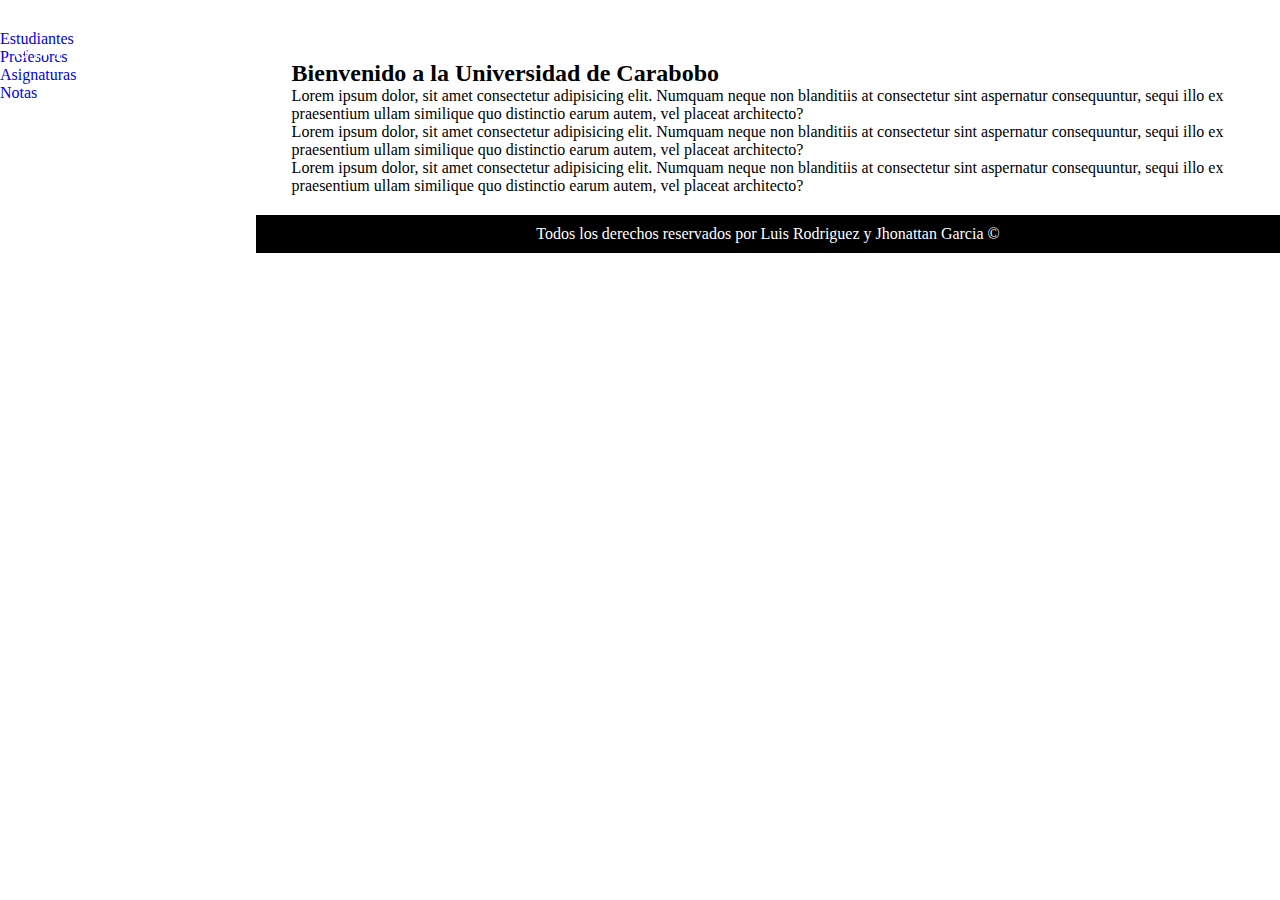
<file: index.html>
<!DOCTYPE html>
<html lang="en">
<head>
	<meta charset="UTF-8">
	<meta name="viewport" content="width=device-width, initial-scale=1.0">
	<title>Universidad de Carabobo</title>
	<link rel="stylesheet" href="css/styles.css">
</head>
<body>
	<header>
		<div class="contenedor clearfix">
			<div class="logo">
				<h2><a href="index.html">Universidad de Carabobo</a></h2>
			</div>
			<nav class="navegacion-principal clearfix">	
				<a href="index.html">Inicio</a>
				<a href="#">Informacion</a>
				<a href="#">Contacto</a>
				<a href="#">Ayuda</a>
			</nav>
		</div>
	</header>

	<div class="contenedor cuerpo">
		<div class="contenido">
			<h2>Bienvenido a la Universidad de Carabobo</h2>
			<p class="presentacion">Lorem ipsum dolor, sit amet consectetur adipisicing elit. Numquam neque non blanditiis at consectetur sint aspernatur consequuntur, sequi illo ex praesentium ullam similique quo distinctio earum autem, vel placeat architecto?</p>
			<p class="presentacion">Lorem ipsum dolor, sit amet consectetur adipisicing elit. Numquam neque non blanditiis at consectetur sint aspernatur consequuntur, sequi illo ex praesentium ullam similique quo distinctio earum autem, vel placeat architecto?</p>
			<p class="presentacion">Lorem ipsum dolor, sit amet consectetur adipisicing elit. Numquam neque non blanditiis at consectetur sint aspernatur consequuntur, sequi illo ex praesentium ullam similique quo distinctio earum autem, vel placeat architecto?</p>
		</div>
	
		<aside>
			<ul class="barra-menu">
				<li><a href="estudiantes.html">Estudiantes</a></li>
				<li><a href="#">Profesores</a></li>
				<li><a href="#">Asignaturas</a></li>
				<li><a href="#">Notas</a></li>
			</ul>
		</aside>

		<footer>
			<p>Todos los derechos reservados por Luis Rodriguez y Jhonattan Garcia &copy;</p>
		</footer>	
	</div>
</html>
</file>
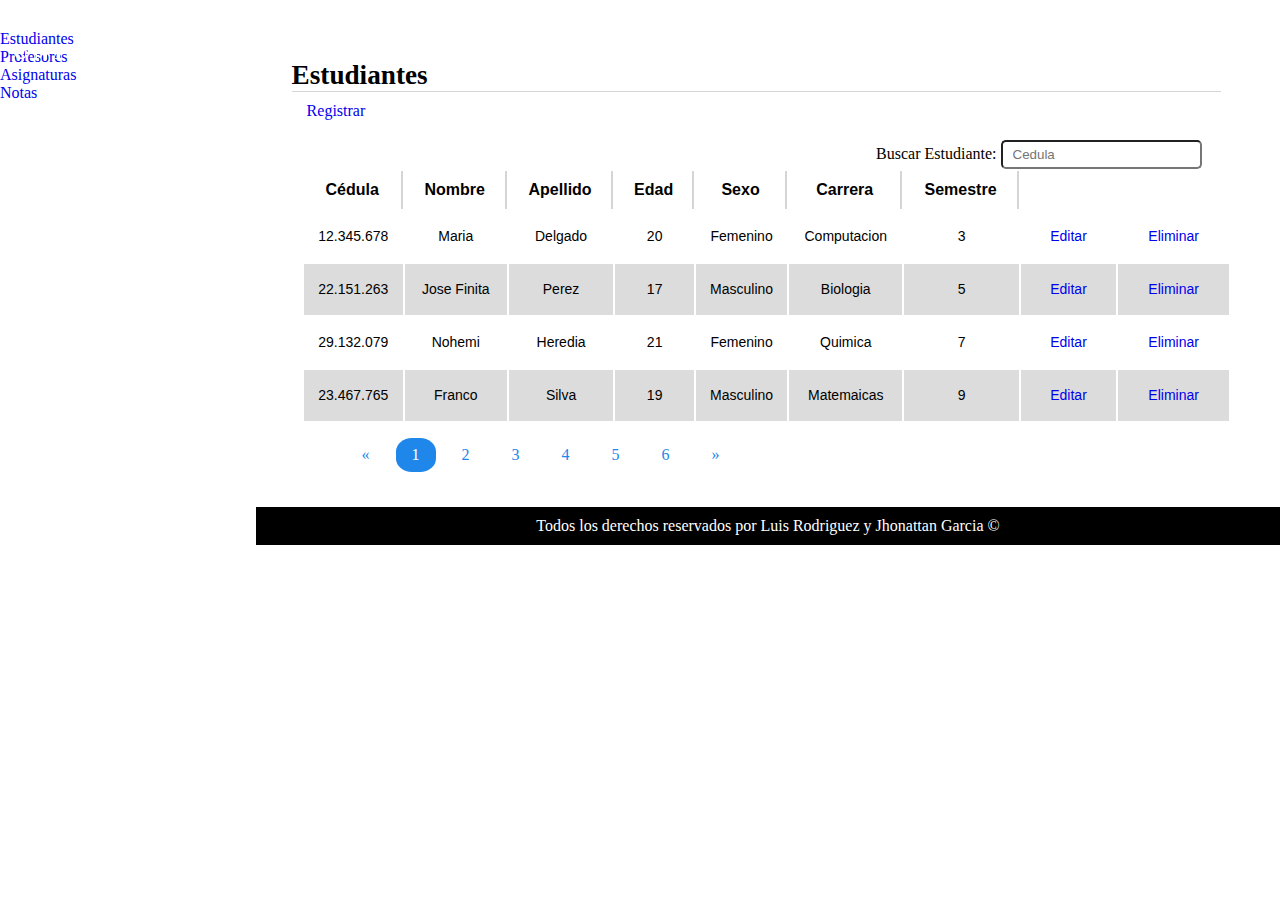
<file: estudiantes.html>
<!DOCTYPE html>
<html lang="en">
<head>
	<meta charset="UTF-8">
	<meta name="viewport" content="width=device-width, initial-scale=1.0">
	<title>Estudiantes | Universidad de Carabobo</title>
	<link rel="stylesheet" href="css/styles.css">
</head>
<body>
	<header>
		<div class="contenedor clearfix">
			<div class="logo">
				<h2><a href="index.html">Universidad de Carabobo</a></h2>
			</div>
			<nav class="navegacion-principal clearfix">	
				<a href="index.html">Inicio</a>
				<a href="#">Informacion</a>
				<a href="#">Contacto</a>
				<a href="#">Ayuda</a>
			</nav>
		</div>
	</header>

	<div class="contenedor cuerpo">
		<div class="contenido">
			<div class="encabezado-tabla">
				<h2>Estudiantes</h2>
				<div class="button registrar">
					<a href="#">Registrar</a>
				</div>

				<div class="buscador">
					<label for="buscar-estudiante" class="busqueda-estudiante">Buscar Estudiante:</label>
					<input type="search" id="buscar-estudiante" name="buscar-estudiante" placeholder="Cedula">
				</div>
			</div>
			<table>
				<thead>
					<tr>
						<th>Cédula</th>
						<th>Nombre</th>
						<th>Apellido</th>
						<th>Edad</th>
						<th>Sexo</th>
						<th>Carrera</th>
						<th>Semestre</th>
					</tr>
				</thead>

				<tbody>
					<tr>
						<td>12.345.678</td>
						<td>Maria</td>
						<td>Delgado</td>
						<td>20</td>
						<td>Femenino</td>
						<td>Computacion</td>
						<td>3</td>
						<td><a href="#" class="button editar">Editar</a></td>
						<td><a href="#" class="button eliminar">Eliminar</a></td>
					</tr>

					<tr>
						<td>22.151.263</td>
						<td>Jose Finita</td>
						<td>Perez</td>
						<td>17</td>
						<td>Masculino</td>
						<td>Biologia</td>
						<td>5</td>
						<td><a href="#" class="button editar">Editar</a></td>
						<td><a href="#" class="button eliminar">Eliminar</a></td>
					</tr>

					<tr>
						<td>29.132.079</td>
						<td>Nohemi</td>
						<td>Heredia</td>
						<td>21</td>
						<td>Femenino</td>
						<td>Quimica</td>
						<td>7</td>
						<td><a href="#" class="button editar">Editar</a></td>
						<td><a href="#" class="button eliminar">Eliminar</a></td>
					</tr>

					<tr>
						<td>23.467.765</td>
						<td>Franco</td>
						<td>Silva</td>
						<td>19</td>
						<td>Masculino</td>
						<td>Matemaicas</td>
						<td>9</td>
						<td><a href="#" class="button editar">Editar</a></td>
						<td><a href="#" class="button eliminar">Eliminar</a></td>
					</tr>
				</tbody>
			</table>
			<div class="pagination">
				<a href="#">&laquo;</a>
				<a class="active" href="#">1</a>
				<a href="#">2</a>
				<a href="#">3</a>
				<a href="#">4</a>
				<a href="#">5</a>
				<a href="#">6</a>
				<a href="#">&raquo;</a>
			</div>
		</div>
	
		<aside>
			<ul class="barra-menu">
				<li><a href="estudiantes.html">Estudiantes</a></li>
				<li><a href="#">Profesores</a></li>
				<li><a href="#">Asignaturas</a></li>
				<li><a href="#">Notas</a></li>
			</ul>
		</aside>

		<footer>
			<p>Todos los derechos reservados por Luis Rodriguez y Jhonattan Garcia &copy;</p>
		</footer>	
	</div>

</html>
</file>
<file: css/styles.css>
/*-----------General-------*/
html {
  box-sizing: border-box;
}

*, *::after, *::before {
  box-sizing: inherit;
  margin:0;
  padding:0;
}

body {
	background-color: white;
}

a{
	text-decoration: none;
}

.ocultar { display: none; }

/*Importaciones*/
@import url("fonts.css");

/*------Header------*/
header {
	width: 100%;
	position: fixed; /* Set the navbar to fixed position */
	top: 0; /* Position the navbar at the top of the page */
}
header div.encabezado {
	background-color:  #222222;
	padding: 5px 10px;
	overflow: hidden;
	
}

/*Logo*/

div.logo {
	float: left;
	width: 70%;
	padding: 8px 0 0 13px;
	margin: auto;
}

div.logo h2 a{
	font-size: .9em;
	font-family: 'Calisto MT Bold', Verdana, Cambria;
	color: white;
	text-transform: uppercase;
	line-height: 1px;
	letter-spacing: 5px;
}

nav.navegacion-principal{
	width: 30%;
	float: left;
}

nav.navegacion-principal a {
	display: inline-block;
	margin-right: 5px;
	padding: 10px 15px;
	font-size: .9em;
	font-family: 'Calisto MT Bold', Verdana, Cambria;
	color: #ffffff;
}

nav.navegacion-principal a:hover {
	background-color: white;
	color: black;
	border-radius: 20px;
	transition: all .6s ease;
}

/*Intro de la pagina en index.html*/
div#inicio h2{
	font-size: 2.1em;
	text-align: center;
	text-transform: uppercase;
	letter-spacing: 3px;
	margin-bottom: 15px;
}

div.presentacion {
	display: block;
	margin: 3% 5%;
	background: #dedede;
	padding: 20px;
	width: 90%;
}

div.presentacion h3 {
	font-size: 1.5em;
	text-transform: uppercase;
	margin: 10px auto 15px 20px;
}

div.presentacion p {
	font-size: 18px;
	font-family: "Cairo", Helvetica, sans-serif;
	text-align: justify;
	text-indent: 5%;
	line-height: 1.7;
}

/*Slideshow*/
#jssor_1 {
	box-shadow: 0 10px 15px #666;
}

/*Cuerpo de la pagina*/
div.contenedor {
	width: 100%;
	height: 100%;
	margin-top: 30px;
}

div.contenido, div#contenido-tabla {
	padding: 20px 10px;
	margin-top: 10px;
	float: right;
	width: 78%;
}

div.encabezado-tabla h2 {
	width: 95%;
	font-size: 1.7em;
	border-bottom: 1px solid #D5D5D5;
}

.buscador{
	float: right;
	margin-top: 10px;
	margin-right: 7%;
}

.buscador input{
	border-radius: 5px;
	padding: 5px 10px;
}

/*Botones*/
.button {
	padding: 10px 15px;
	border-radius: 10px;
	display: inline-block;
	width: 100%;
}

.button:hover {	
	cursor: pointer;
}

#registrar, #editar, #eliminar {
	text-transform: uppercase;
	color: white;
	font-family: Arial, Verdana, 'Times New Roman';
}


#registrar {
	width: 13%!important;
	font-size: 1.1em;
	margin-top: 5px;
	background: #1E87E9;
}

#registrar:hover, #editar:hover {
	background-color: #4E9DE6;
}


#registar, #editar {
	background: #1E87E9;
}

#editar, #eliminar {
	font-size: 14px;
	padding: 10px 15px;
	text-transform: capitalize;
}

#eliminar {
	background-color: #FC1E1E;
}

#eliminar:hover {
	background-color: #FF4343;
}

/*Tabla de datos registrados*/
table {
	margin: 10px auto 0 10px;
	width: 95%;
}

table thead tr th {
	font-size: 16px;
	text-transform: capitalize;
	font-family: Verdana, Arial, 'Times New Roman';
	padding: 10px 15px;
	margin-right: 25px;
	border-right: 2px solid #D5D5D5;
}

table tbody tr td {
	text-align: center;
	padding: 5px 10px;
	font-size: 14px;
	font-family: Verdana, Arial;
	text-transform: capitalize;
	line-height: 1.5;
}

table tr:nth-child(4n),
table tr:nth-child(4n-2) {
  background-color: #dcdcdc;
}

/*Barra de Menu Lateral*/
nav.navegacion-vertical {
	background-color: #EDEBEB;
	float: left;
	width: 20%;
	height: 100%; /* Full-height: remove this if you want "auto" height */
	position: fixed; /* Fixed Sidebar (stay in place on scroll) */
	left: 0;
	top: 7.1%;
	padding-top: 10px;
}

nav.navegacion-vertical a.tablinks{
	font-size: 1.2em;
	font-family: Arial, Verdana;
	border-bottom: .5px solid #1E87E9;
	padding: 15px 20px;
	display: block;  
	transition: all .3s ease;
	cursor: pointer;
}

nav.navegacion-vertical a.tablinks:not(.active), 
.pagination a:not(.active){
	color: #1E87E9;
}

nav.navegacion-vertical a.tablinks:nth-child(4) { border:none;}

nav.navegacion-vertical a.tablinks:hover, .pagination a:hover, .active {
	background-color: #1E87E9;
	color: white;
}

/* Pagination links */
.pagination { width: 50%; margin-left: 5%;}

.pagination a {
	float: left;
	padding: 8px 16px;
	transition: background-color .3s;
	margin: 15px 5px;
	border-radius:40%;
}


/*------------Footer--------*/
footer {
	width: 80%;
	padding: 10px 15px;
	background-color: black;
	float: right;
	overflow: hidden;
}

footer p {
	color: white;
	text-align:center; 
}

/* Formularios */
div.contenido form{
    width: 90%;
    border: 5px solid #1E87E9;
    padding: 20px 25px;
    margin: 0 auto;
    text-align: center;
}

div.contenido form h2 {	
	margin-bottom: 20px;
	font-size: 2em;
}

div.contenido form p {
	margin-bottom: 10px;
	font-size: 20px;

}

div.contenido form div.campo{
    display: block;
    text-align: center;
    margin-bottom: 10px;
}

div.campo label{
	display: block;
	margin-left: 25%;
	margin-bottom: 5px;
	font-size: 18px;
	text-align: left;
}

div.campo input{
    margin-bottom: 5px;
    width: 50%;
    padding: 5px 15px;
    border: none;
    border-bottom: 1px solid black;
}

div.campo p {
	display: inline-block;
	margin: 8px 10px auto 10px;
	font-size: 18px!important;
}

div.campo p input[type="radio"] {
	width: 100%;
	float: left;
}

input[type="submit"]{
    background: #1E87E9;
    color: white;
    width: 60%;
    text-align: center;
    border: none;
    padding: 10px;
}

input[type="submit"]:hover{
    background: #4E9DE6;
    cursor: pointer;
}
</file>
